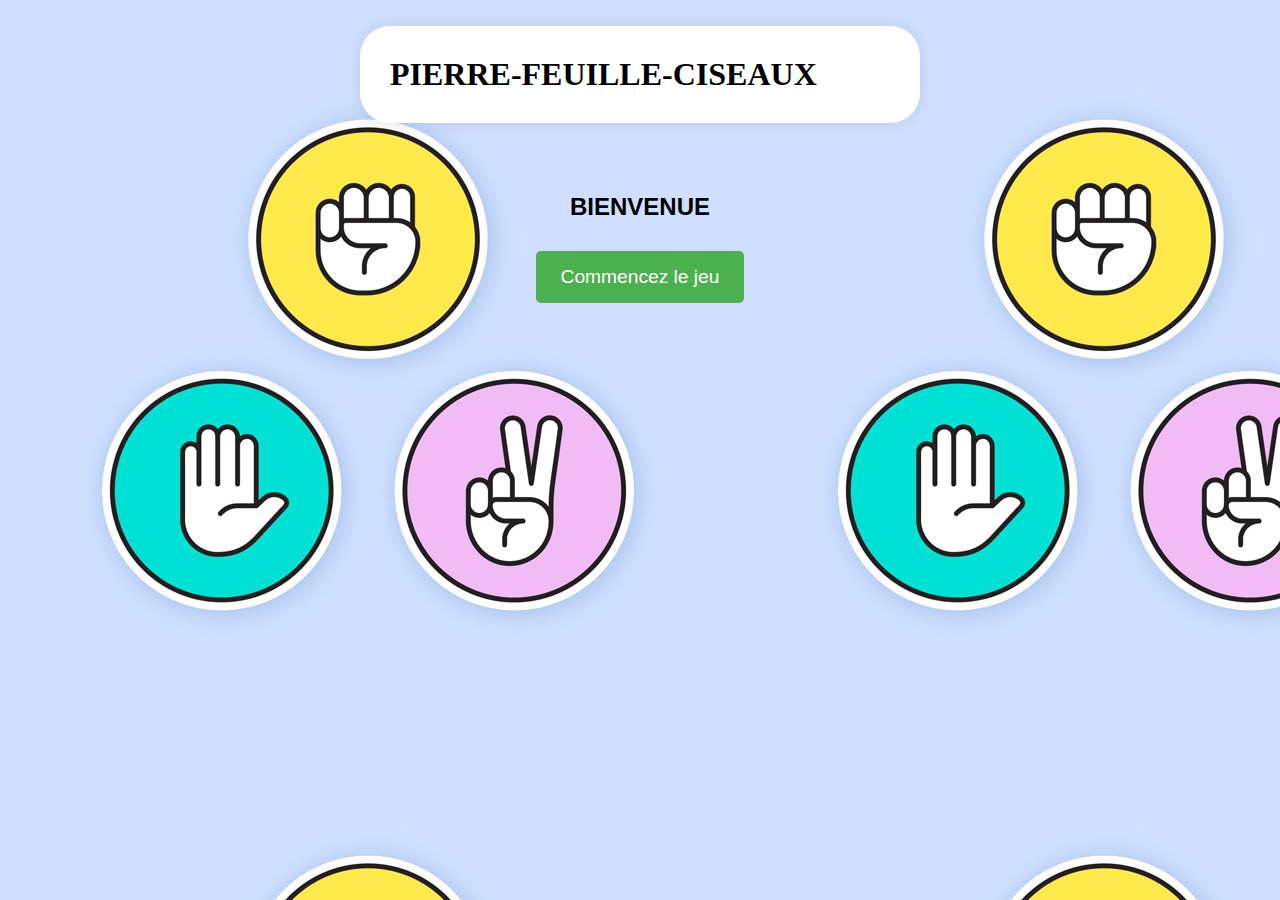
<file: index.html>
<!DOCTYPE html>
<html lang="en">
<head>
    <meta charset="UTF-8">
    <meta name="viewport" content="width=device-width, initial-scale=1.0">
    <title>debut</title>
    <link rel="stylesheet" href="style.css">
</head>
<body style="background-image: url(arriere.jpg);">
  <br>
  <h1  class="g">PIERRE-FEUILLE-CISEAUX</h1> 
  <div class="fadi">
  <h2>BIENVENUE</h2>
  <button class="y" onclick="window.location.href='index1.html'">Commencez le jeu
  </button> 
  </div>
</body>
</html>
</file>
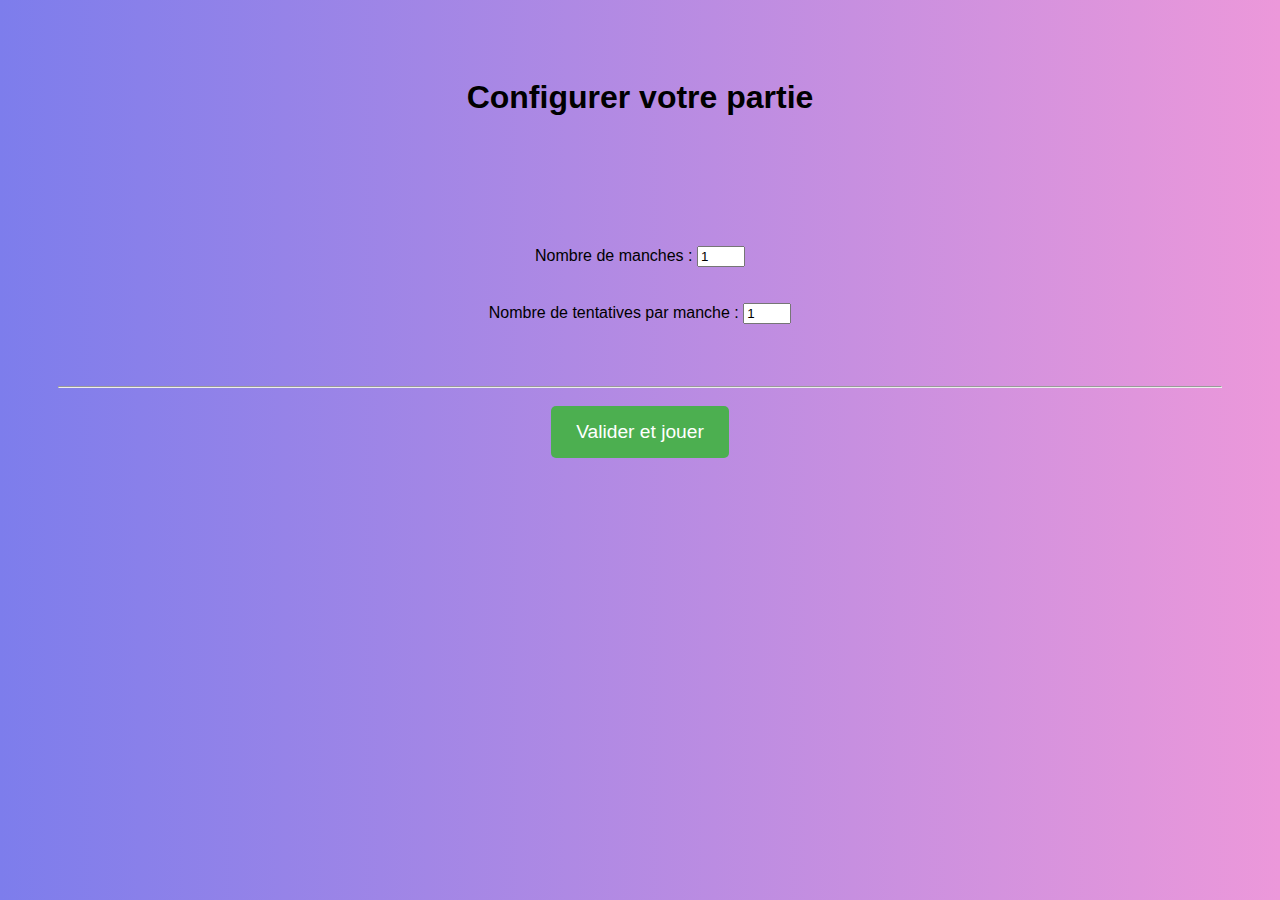
<file: index1.html>
<!DOCTYPE html>
<html lang="fr">
<head>
  <meta charset="UTF-8">
  <title>Paramètres du jeu</title>
  <link rel="stylesheet" href="style.css">
  <style>
   body{

    background-image: linear-gradient(to right, rgb(125, 125, 236), rgb(236, 152, 218));
   }  
  </style>
</head>
<body class="x">
  <h1 >Configurer votre partie</h1>
  <div >
<br><br><br><br><br><br>
  <label for="manches">Nombre de manches :</label>
  <input type="number" id="manches" min="1" value="1" max="3"><br><br><br>

  <label for="tentatives">Nombre de tentatives par manche :</label>
  <input type="number" id="tentatives" min="1" value="1" max="6"><br><br><br><br><hr>


  <button id="valider">Valider et jouer</button>
</div>
  <script src="script.js"></script>
</body>
</html>
</file>
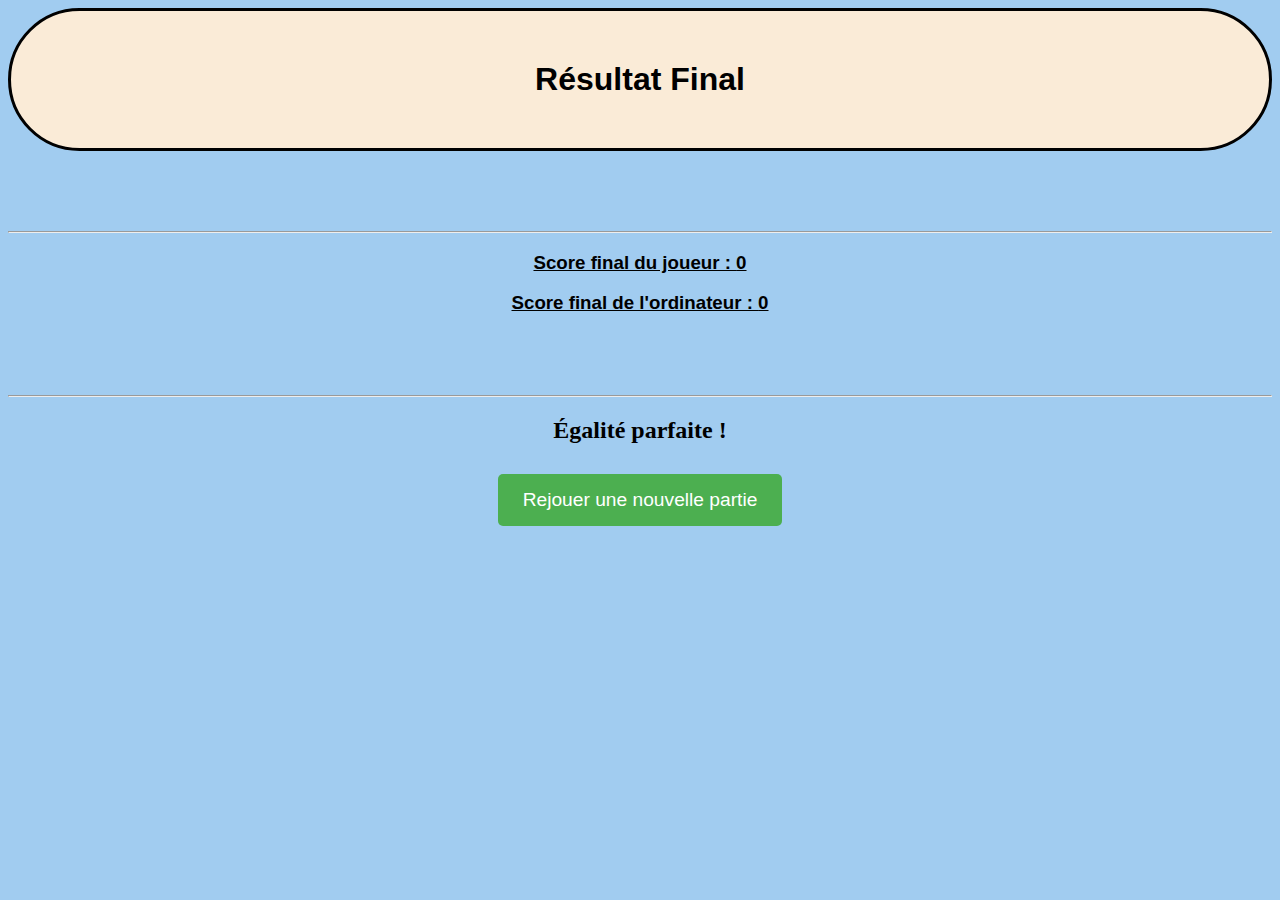
<file: index3.html>
<!DOCTYPE html>
<html lang="fr">
<head>
  <meta charset="UTF-8">
  <title >Résultat Final</title>
  <style>
    h3{
      text-align: center;
       text-decoration-line: underline;
      
       font-family: Arial, sans-serif;
    }
  </style>
  <link rel="stylesheet" href="style.css">
</head>
<body style="background-color: rgb(161, 204, 240);">
  <h1 style=" font-family: Arial, sans-serif;
  text-align: center;
  padding: 50px; margin: auto; border-radius: 100px; border-style: solid;background-color: antiquewhite;"> Résultat Final </h1>
  <br><br><br><br><hr><h3>Score final du joueur : <span id="final-joueur"></span></h3>
  <h3>Score final de l'ordinateur : <span id="final-ordi"></span></h3>
  <div style="text-align: center">
  <br><br><br><hr><h2 id="last"></h2>

  <button  onclick="window.location.href='index1.html'">Rejouer une nouvelle partie</button>
</div>

<script src="script3.js"></script>
</body>
</html>
</file>
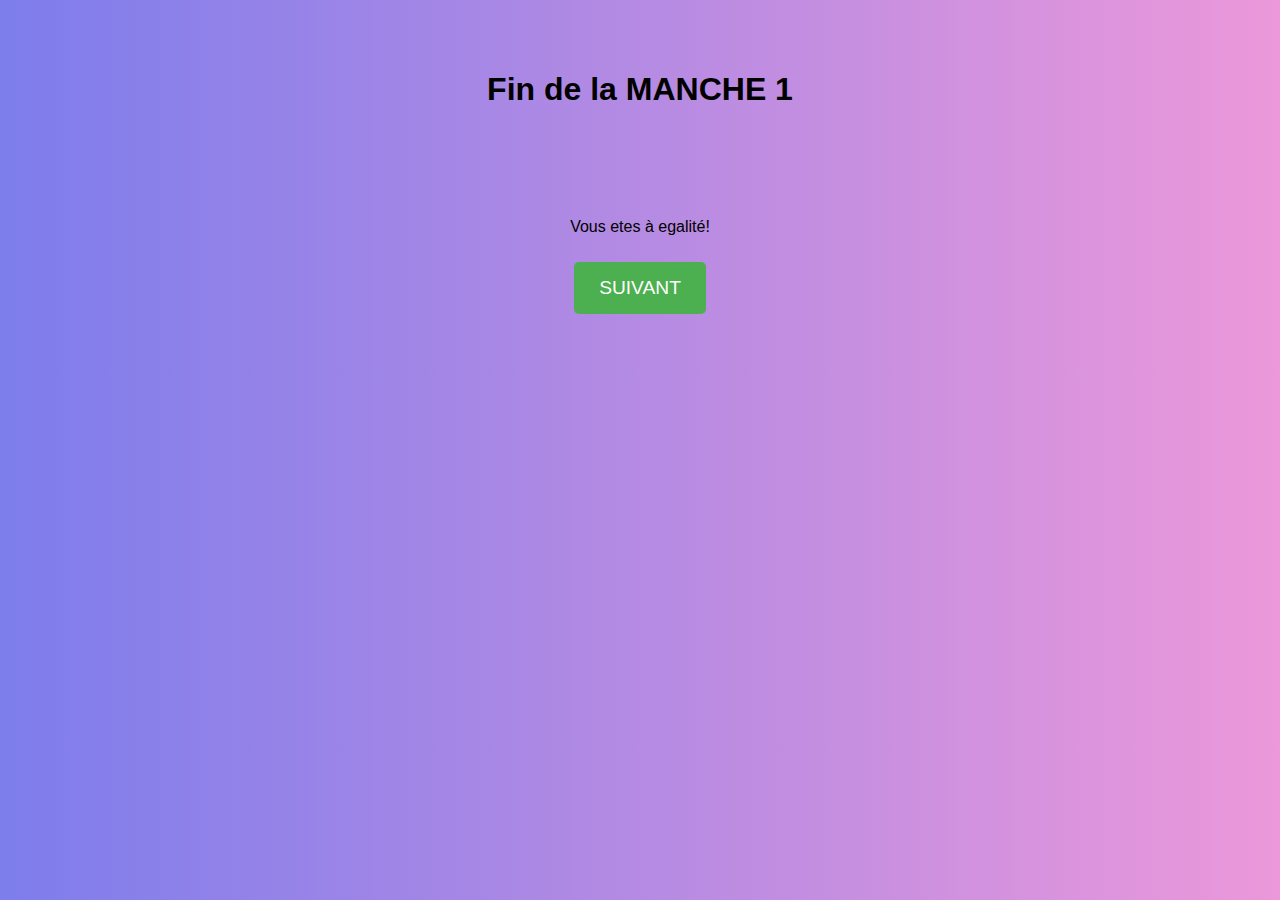
<file: index4.html>
<!DOCTYPE html>
<html lang="fr">
<head>
  <meta charset="UTF-8">
  <title>Résultat Manche</title>
  <style>

   body{ font-family: Arial, sans-serif;
  text-align: center;
  padding: 50px; margin: auto;
  background-image: linear-gradient(to right, rgb(125, 125, 236), rgb(236, 152, 218));
  }
  </style>
  <link rel="stylesheet" href="style.css">
</head>
<body>
  <h1>Fin de la MANCHE  <span id="manche-num"></span></h1><br><br><br><br>
  <p id="resultat"></p>
 
  <button id="btn-suivant">SUIVANT</button>

  <script src="script4.js"></script>
</body>
</html>
</file>
<file: style.css>
.x{
  font-family: Arial, sans-serif;
  background-color: #f0f2f5;
  text-align: center;
  padding: 50px;
}

.g{
  background-color: white;
  padding: 30px;
  border-radius: 30px;
  max-width: 500px;
  margin: auto;
  box-shadow: 0 0 15px rgba(0,0,0,0.1);
}

.choix button {
  font-size: 20px;
  margin: 10px;
  padding: 15px 25px;
  border: none;
  border-radius: 5px;
  cursor: pointer;
  background-color: #4CAF50;
  color: white;
  transition: 0.3s;
}

.choix button:hover {
  background-color: #388E3C;
}

.resultat {
  margin-top: 20px;
  font-size: 20px;
}

.score {
  margin-bottom: 20px;
}

#c{
    border:2px solid red;
    width: 100%;
    height: 400px;
    display: flex;
    align-items: center;
    justify-content: space-between;
    justify-items: center;
    background-color: aqua;

    
}


.a{
 border: 2px solid green;
 width: 200px;
height: 350px;
margin: auto;
     width:30%;  
  display:inline-block;
  
}
.b{
border: 2px solid red;
width: 200px;
height: 350px;
margin: auto;
     width:30%;  
  display:inline-block;

}
.d{
    border: 2px solid yellow;
    width: 200px;
    height:350px;
  margin: auto;
     width:30%;  
  display:inline-block;
  
}
  #un{
    border:2px solid black;
    width: 100%;
    height: 250px;
    display: flex;
    align-items: center;
    justify-content: space-between;
    justify-items: center;
    background-color: gainsboro;


  }
  #de{
     border: 2px solid black;
    width: 100px;
    height:100px;
  margin: auto;
     width:30%;  
  display:inline-block;
  background-color: white;

  }
  #tr{
      border: 2px solid black;
    width: 100px;
    height:100px;
  margin: auto;
     width:30%;  
  display:inline-block;
  background-color: white;
  }
  .fadi{
   font-family: Arial, sans-serif;
  text-align: center;
  padding: 50px;
  }
  button{
    font-size: 1.2rem;
  margin: 10px;
  padding: 15px 25px;
  border: none;
  border-radius: 5px;
  cursor: pointer;
  background-color: #4CAF50;
  color: white;
  
  }
@media screen and (max-width: 730px){
  body{
    background-size: cover;
    background-position: center;
    background-repeat: no-repeat;
  }
  .valider {
    font-size: 60px;
  }
  input {
    font-size: 60px;
  }
  .x {
    font-size: 60px;
  }
}
</file>
